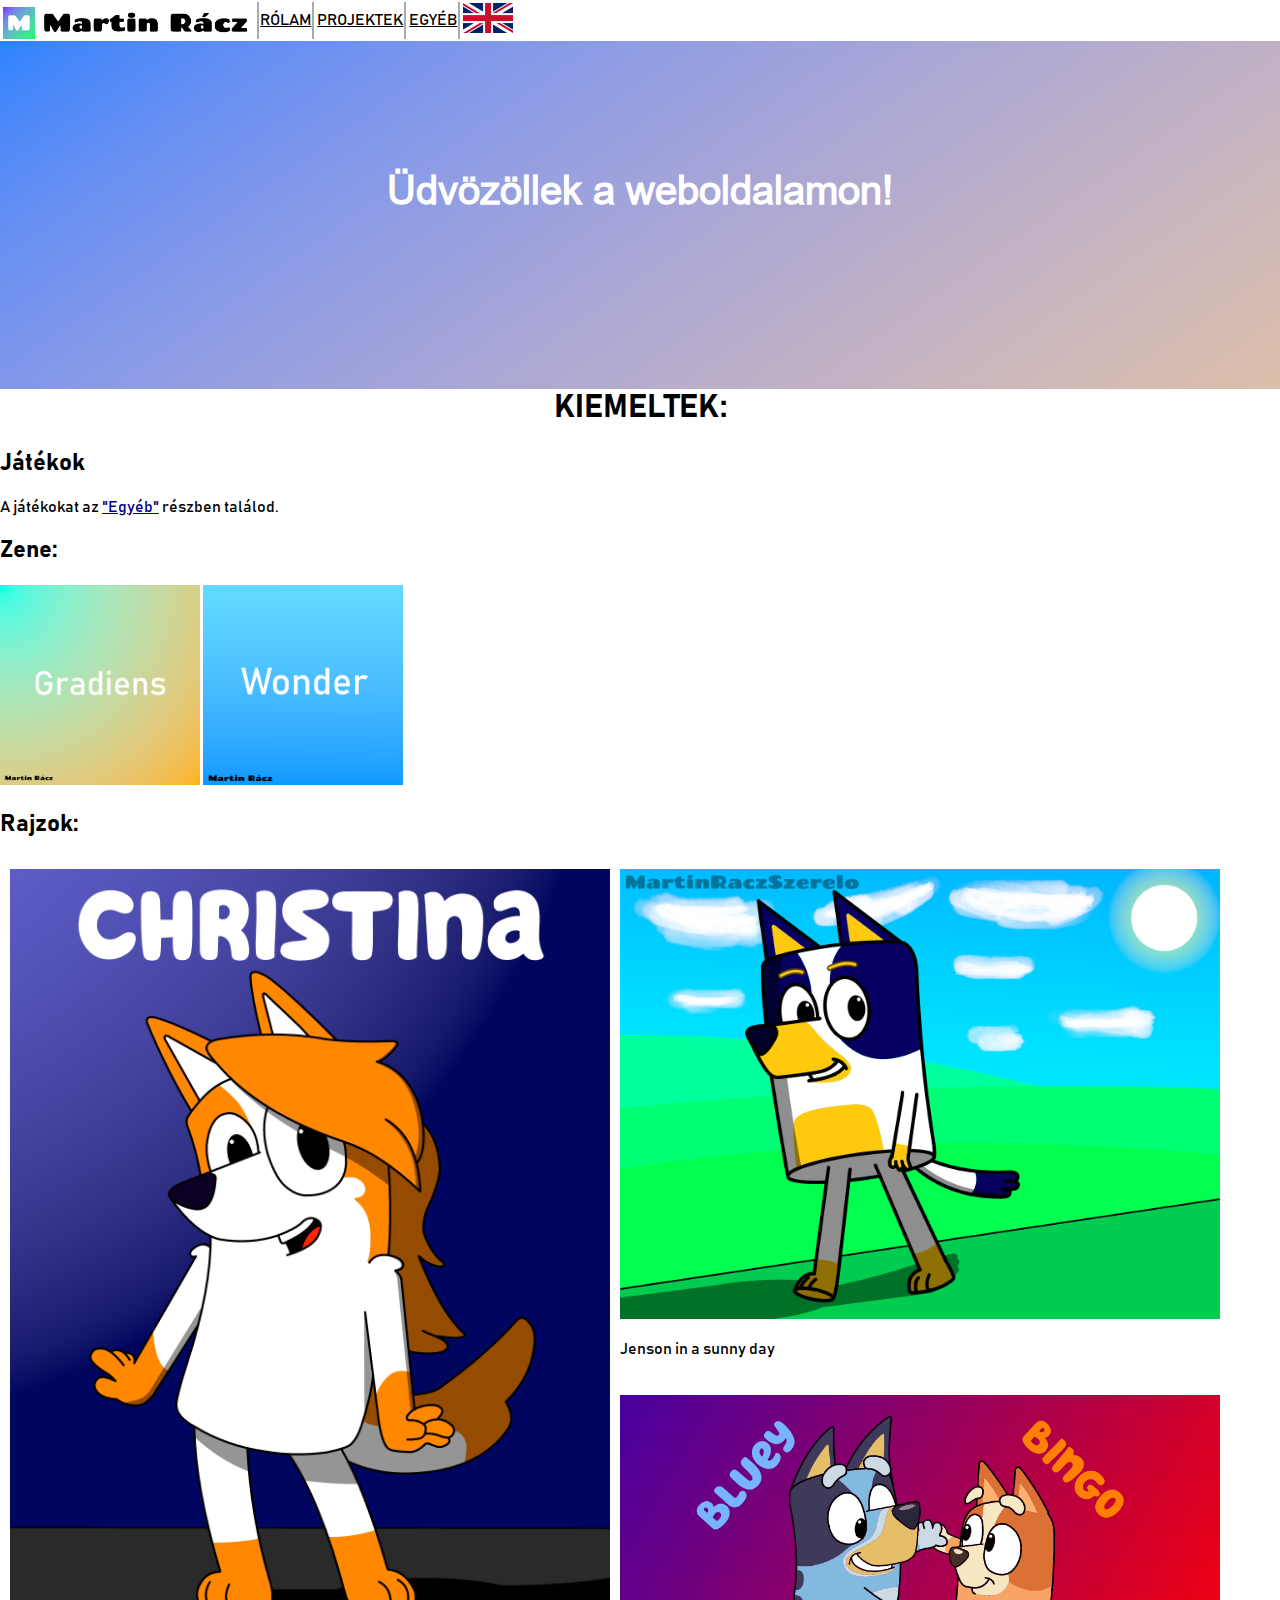
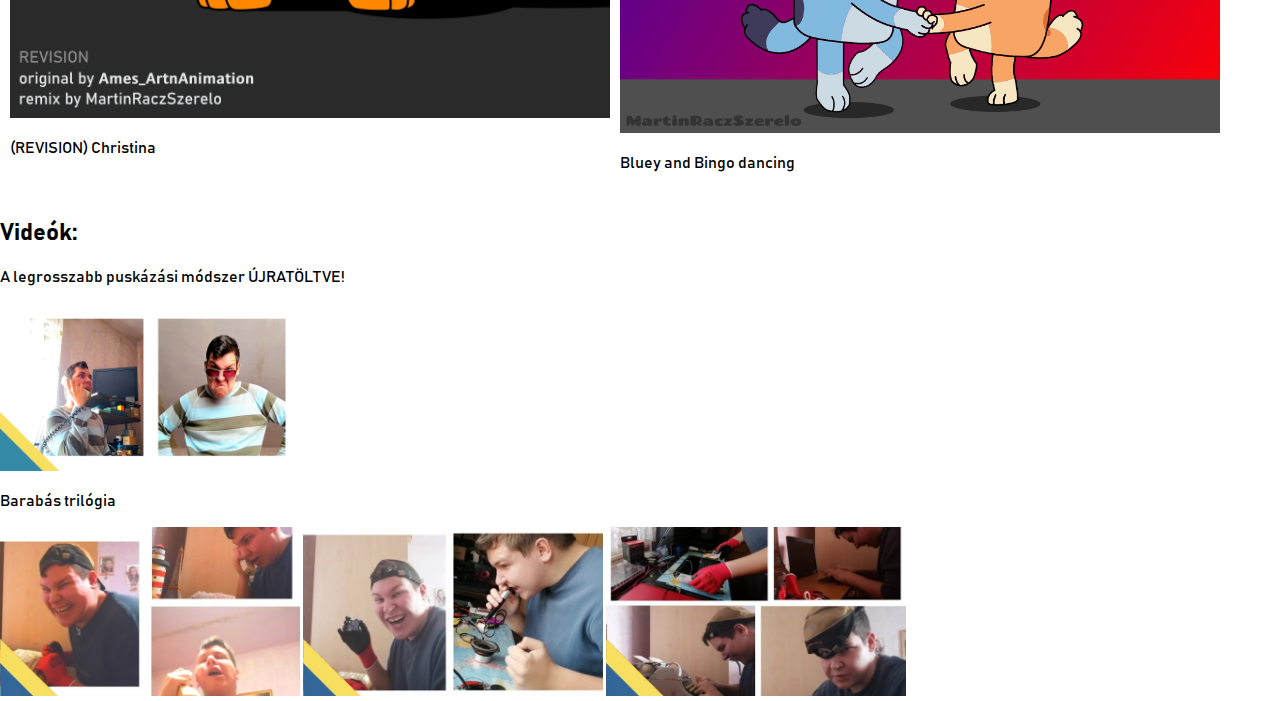
<file: index.html>
<!DOCTYPE html>
<html lang="hu">
<head>
  <title>Kezdőlap - Martin Rácz</title>
  <meta charset="UTF-8">
  <meta name="description" content="Tekintsd meg a weboldalamat!">
  <meta name="keywords" content="martin rácz, martin rácz szerelő, martin, martin weboldal, martin rácz weboldal, martin honlap, martin rácz honlap">
  <meta name="author" content="Martin Rácz">
  <meta name="viewport" content="width=device-width, initial-scale=1.0">
  <link rel="stylesheet" href="wp-content/uploads/style/main.css">
  <link rel="icon" type="image/x-icon" href="wp-content/uploads/logo.ico">
</head>
<body>
  <div class="bar">
    <table class="dropdown">
      <tr>
        <td><a href="https://martinraczszerelo.github.io/www.martin.racz/"><img src="wp-content/uploads/logo.png" /></a></td>
        <td><a href="https://martinraczszerelo.github.io/www.martin.racz/"><img height="40" src="wp-content/uploads/martinracz.png" /></a></td>
      </tr>
    </table>
    <table>
      <tr>
        <td style="border-right: solid 2px #aaa; border-left: solid 2px #aaa"><a class="bar-link" href="1.html">RÓLAM</a></td>
        <td style="border-right: solid 2px #aaa"><a class="bar-link" href="2.html">PROJEKTEK</a></td>
        <td style="border-right: solid 2px #aaa"><a class="bar-link" href="3.html">EGYÉB</a></td>
        <td><a href="https://martinraczszerelo.github.io/www.en.martin.racz/"><img height="30" src="https://martinraczszerelo.github.io/www.martin.racz/wp-content/uploads/flags/eng.png" /></a></td>
      </tr>
    </table>
  </div>

  <div style="height: 300px">
    <h1 class="heading-main">Üdvözöllek a weboldalamon!</h1>
  </div>

  <div class="foreground">
    <h1 style="text-align: center">KIEMELTEK:</h1>

    <h2>Játékok</h2>
    <p>A játékokat az <a class="link" href="3.html#jatekok">"Egyéb"</a> részben találod.</p>

    <h2>Zene:</h2>
    <a href="https://youtu.be/5gN0LCNDKbM?si=wC7ETK157zwr_1QC"><img class="thumbnail" height="200" src="wp-content/uploads/pictures/Gradiens-cover.png" /></a>
    <a href="https://youtu.be/hoHmEyR3ffY?si=D9nJY_7N1Srflx-k"><img class="thumbnail" height="200" src="wp-content/uploads/pictures/Wonder-cover.png" /></a>

    <h2>Rajzok:</h2>
    <div style="padding: 10px; float: left">
      <img class="artwork" width="600" src="wp-content/uploads/pictures/christina-revision.png" />
      <p>(REVISION) Christina</p>
    </div>

    <div style="padding: 10px">
      <img class="artwork" width="600" src="wp-content/uploads/pictures/jenson-sunny-day.png" />
      <p>Jenson in a sunny day</p>
    </div>

    <div style="padding: 10px">
      <img class="artwork" width="600" src="wp-content/uploads/pictures/Bluey and Bingo.png" />
      <p>Bluey and Bingo dancing</p>
    </div>

    <h2>Videók:</h2>
    <p>A legrosszabb puskázási módszer ÚJRATÖLTVE!</p>
    <a href="https://youtu.be/8kbzyK2xtkw?si=NcQFrEXgFHSP9F71"><img class="thumbnail" width="300" src="wp-content/uploads/pictures/thumbnails/4.png" /></a>
    <p>Barabás trilógia</p>
    <a href="https://youtu.be/TDQNF2znyp8?si=bWSzbwKloMY2FLLW"><img class="thumbnail" width="300" src="wp-content/uploads/pictures/thumbnails/1.png" /></a>
    <a href="https://youtu.be/7ueMKKJVpyQ?si=iSW1gYXD4Fo--qz_"><img class="thumbnail" width="300" src="wp-content/uploads/pictures/thumbnails/2.png" /></a>
    <a href="https://youtu.be/f8bpwjKUx1A?si=qQ_HPOLUnhjZS7t8"><img class="thumbnail" width="300" src="wp-content/uploads/pictures/thumbnails/3.png" /></a>
  </div>
</body>
</html>
</file>
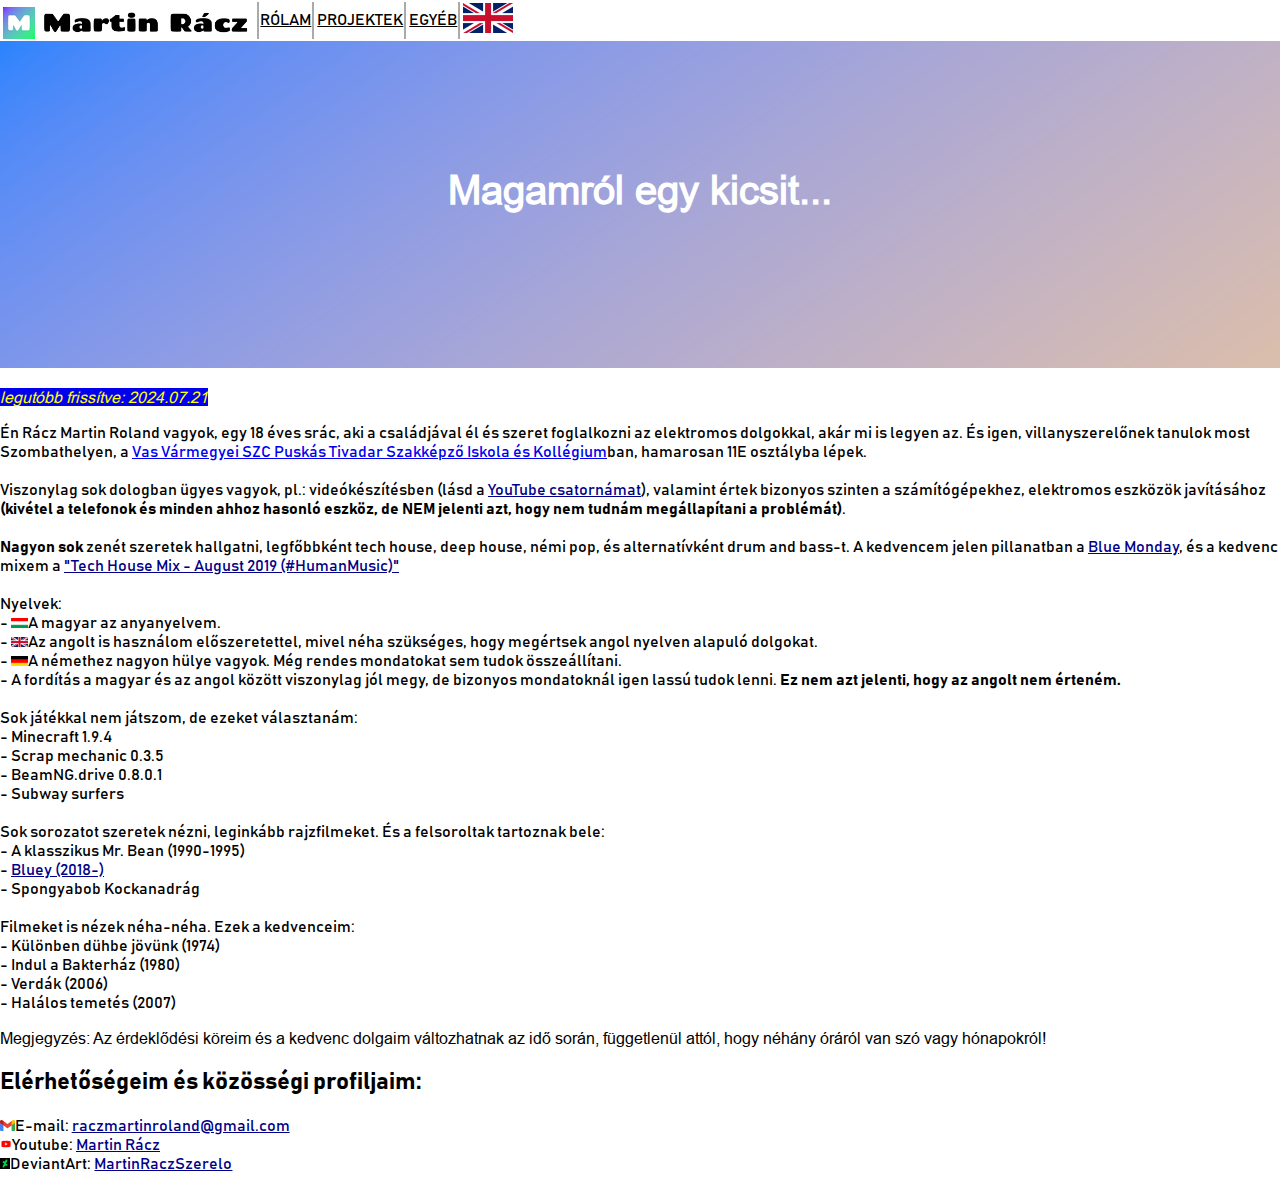
<file: 1.html>
<!DOCTYPE html>
<html lang="hu">
<head>
  <title>Rólam - Martin Rácz</title>
  <meta charset="UTF-8">
  <meta name="description" content="Itt ismerhetsz meg egy csöppöt rólam.">
  <meta name="keywords"content="martin rácz, martin rácz szerelő, martin, martin weboldal, martin rácz weboldal, martin honlap, martin rácz honlap">
  <meta name="author" content="Martin Rácz">
  <meta name="viewport" content="width=device-width, initial-scale=1.0">
  <link rel="stylesheet" href="wp-content/uploads/style/main.css">
  <link rel="icon" type="image/x-icon" href="wp-content/uploads/logo.ico">
</head>
<body>
  <div class="bar">
    <table class="dropdown">
      <tr>
        <td><a href="https://martinraczszerelo.github.io/www.martin.racz/"><img src="wp-content/uploads/logo.png" /></a></td>
        <td><a href="https://martinraczszerelo.github.io/www.martin.racz/"><img height="40" src="wp-content/uploads/martinracz.png" /></a></td>
      </tr>
    </table>
    <table>
      <tr>
        <td style="border-right: solid 2px #aaa; border-left: solid 2px #aaa"><a class="bar-link" href="1.html">RÓLAM</a></td>
        <td style="border-right: solid 2px #aaa"><a class="bar-link" href="2.html">PROJEKTEK</a></td>
        <td style="border-right: solid 2px #aaa"><a class="bar-link" href="3.html">EGYÉB</a></td>
        <td><a href="https://martinraczszerelo.github.io/www.en.martin.racz/1.html"><img height="30" src="https://martinraczszerelo.github.io/www.martin.racz/wp-content/uploads/flags/eng.png" /></a></td>
      </tr>
    </table>
  </div>

  <div style="height: 300px">
    <h1 class="heading-main">Magamról egy kicsit...</h1>
  </div>

  <div class="foreground">
    <i style="font-family: arial; background-color: #00e; color: #ff0"><br>legutóbb frissítve: 2024.07.21</i>
    <p style="font-family: bahnschrift">Én Rácz Martin Roland vagyok, egy 18 éves srác, aki a családjával él és szeret foglalkozni az elektromos dolgokkal, akár mi is legyen az. És igen, villanyszerelőnek tanulok most Szombathelyen, a <a href="https://ptszki.hu/">Vas Vármegyei SZC Puskás Tivadar Szakképző Iskola és Kollégium</a>ban, hamarosan 11E osztályba lépek.<br><br>Viszonylag sok dologban ügyes vagyok, pl.: videókészítésben (lásd a <a class="link" href="https://www.youtube.com/channel/UCYe8quJbNcEDXPclu6ZdqLQ">YouTube csatornámat</a>), valamint értek bizonyos szinten a számítógépekhez, elektromos eszközök javításához <b>(kivétel a telefonok és minden ahhoz hasonló eszköz, de NEM jelenti azt, hogy nem tudnám megállapítani a problémát)</b>.<br><br><b>Nagyon sok</b> zenét szeretek hallgatni, legfőbbként tech house, deep house, némi pop, és alternatívként drum and bass-t. A kedvencem jelen pillanatban a <a class="link" href="https://www.youtube.com/watch?v=IkMhmDC_YwA">Blue Monday</a>, és a kedvenc mixem a <a class="link" href="https://youtu.be/ZZMlOL8D4iA?si=h7Y0isyz_VS4z8nx">"Tech House Mix - August 2019 (#HumanMusic)"</a><br><br>Nyelvek:<br>- <img height="10" src="wp-content/uploads/flags/hun.png" />A magyar az anyanyelvem.<br>- <img height="10" src="wp-content/uploads/flags/eng.png" />Az angolt is használom előszeretettel, mivel néha szükséges, hogy megértsek angol nyelven alapuló dolgokat.<br>- <img height="10" src="wp-content/uploads/flags/de.png" />A némethez nagyon hülye vagyok. Még rendes mondatokat sem tudok összeállítani.<br>- A fordítás a magyar és az angol között viszonylag jól megy, de bizonyos mondatoknál igen lassú tudok lenni. <b>Ez nem azt jelenti, hogy az angolt nem érteném.</b><br><br>Sok játékkal nem játszom, de ezeket választanám:<br>- Minecraft 1.9.4<br>- Scrap mechanic 0.3.5<br>- BeamNG.drive 0.8.0.1<br>- Subway surfers<br><br>Sok sorozatot szeretek nézni, leginkább rajzfilmeket. És a felsoroltak tartoznak bele:<br>- A klasszikus Mr. Bean (1990-1995)<br>- <a class="link" href="https://www.bluey.tv/">Bluey (2018-)</a><br>- Spongyabob Kockanadrág<br><br>Filmeket is nézek néha-néha. Ezek a kedvenceim:<br>- Különben dühbe jövünk (1974)<br>- Indul a Bakterház (1980)<br>- Verdák (2006)<br>- Halálos temetés (2007)</p>
    <p style="font-family: arial">Megjegyzés: Az érdeklődési köreim és a kedvenc dolgaim változhatnak az idő során, függetlenül attól, hogy néhány óráról van szó vagy hónapokról!</p>
    <h2 style="font-family: bahnschrift">Elérhetőségeim és közösségi profiljaim:</h2>
    <p style="font-family: bahnschrift"><img height="11" src="wp-content/uploads/gmail.jpg" />E-mail: <a class="link" href="mailto:raczmartinroland@gmail.com">raczmartinroland@gmail.com</a><br><img height="12" src="wp-content/uploads/youtube.jpg" />Youtube: <a class="link" href="https://www.youtube.com/channel/UCYe8quJbNcEDXPclu6ZdqLQ">Martin Rácz</a><br><img height="11" src="wp-content/uploads/deviantart.svg" />DeviantArt: <a class="link" href="https://www.deviantart.com/martinraczszerelo">MartinRaczSzerelo</a>
  </div>
</body>
</html>
</file>
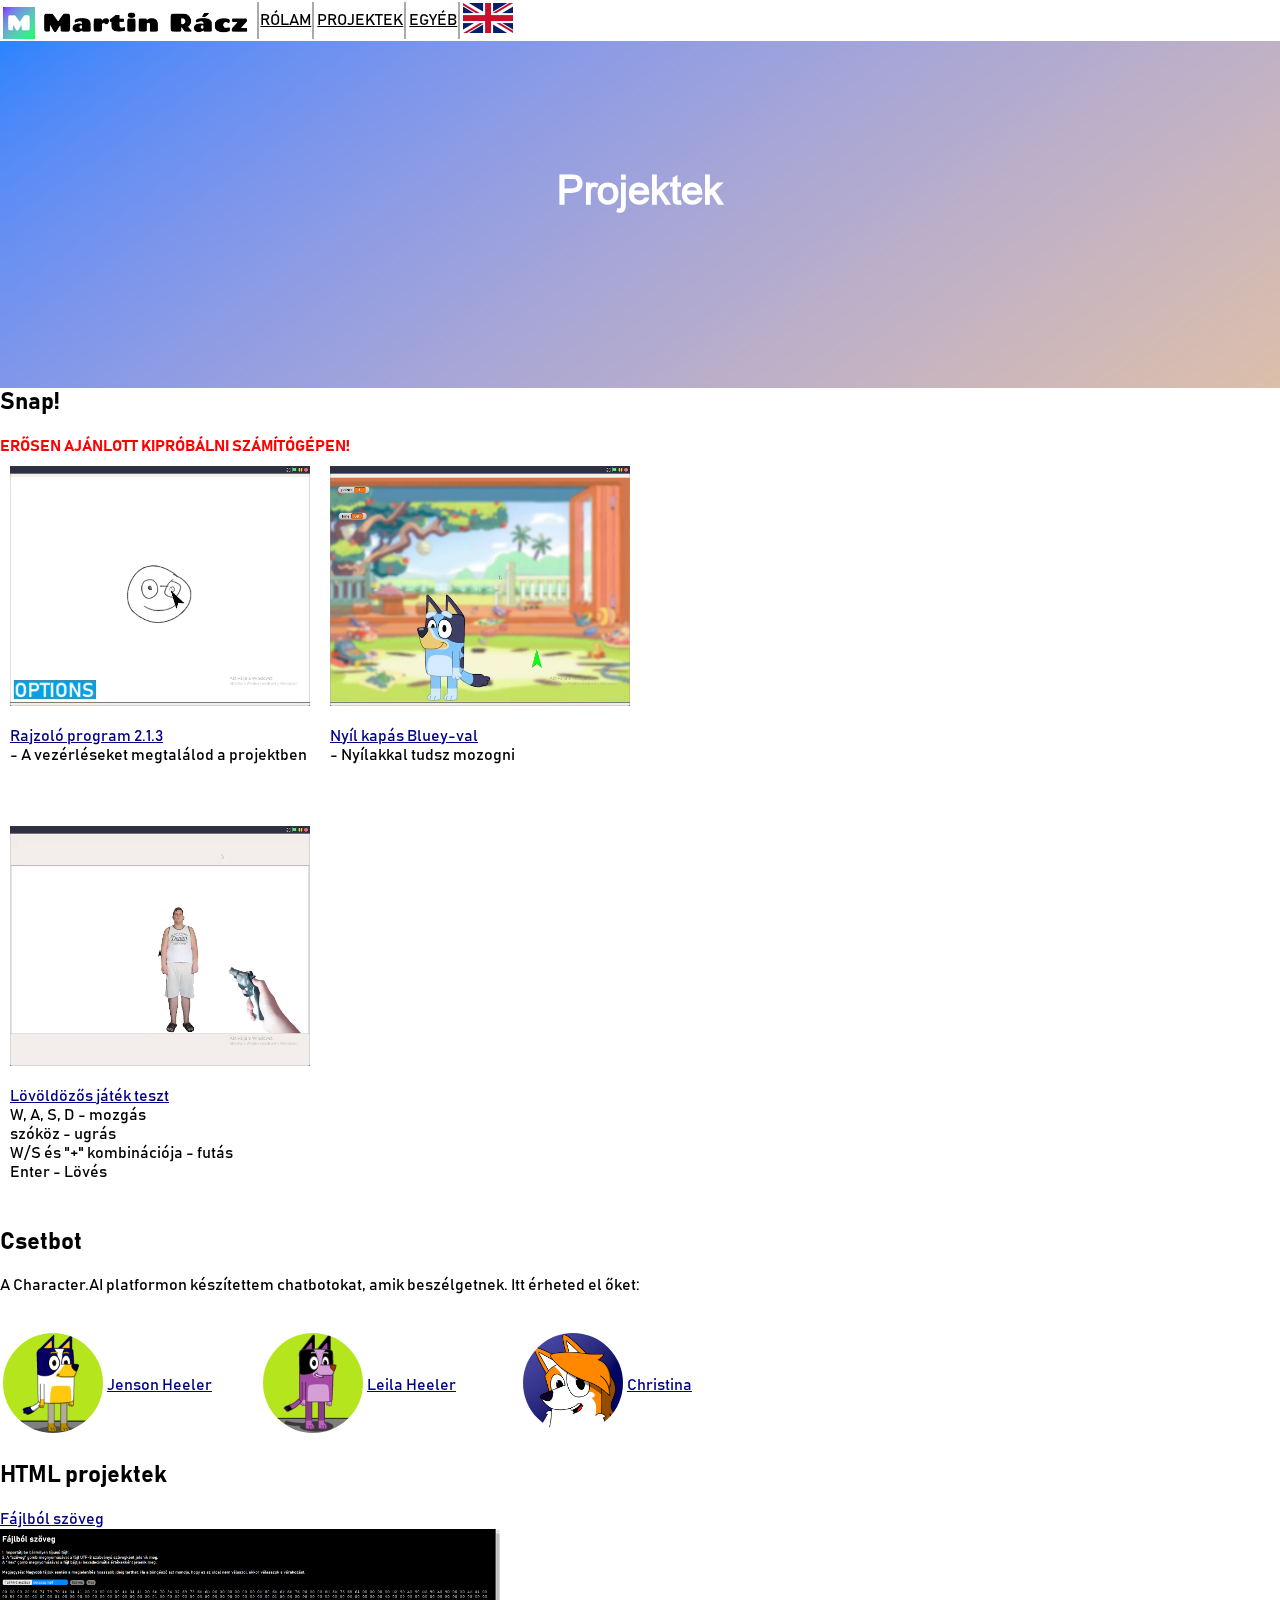
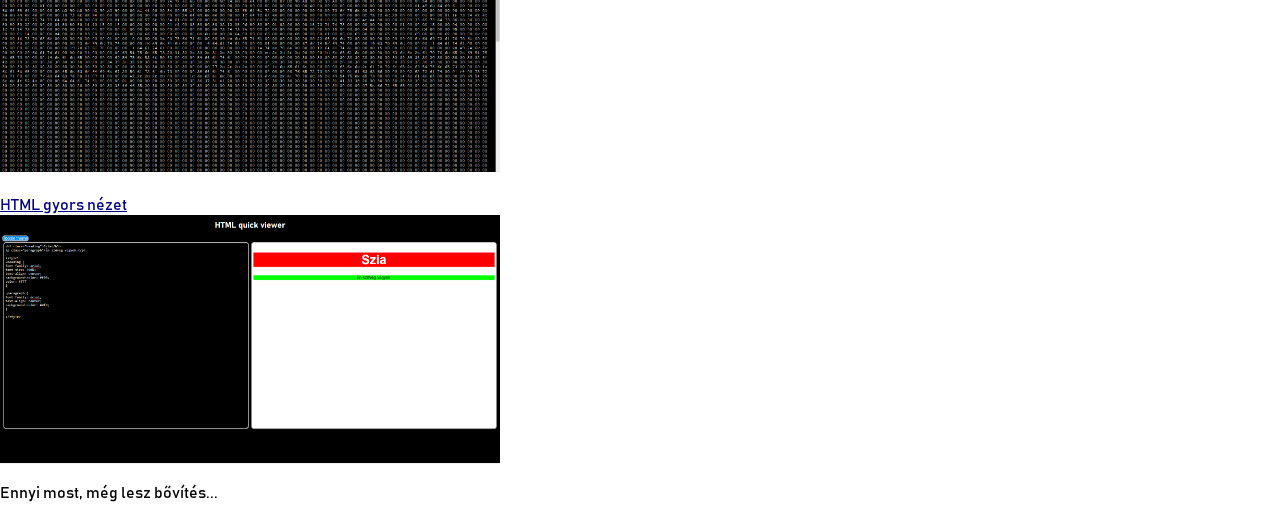
<file: 2.html>
<!DOCTYPE html>
<html lang="hu">
<head>
  <title>Projektek - Martin Rácz</title>
  <meta charset="UTF-8">
  <meta name="description" content="Itt találod a projekteimet, amiket az elmúlt időben csináltam.">
  <meta name="keywords" content="martin rácz, martin rácz szerelő, martin, martin weboldal, martin rácz weboldal, martin honlap, martin rácz honlap">
  <meta name="author" content="Martin Rácz">
  <meta name="viewport" content="width=device-width, initial-scale=1.0">
  <link rel="stylesheet" href="wp-content/uploads/style/main.css">
  <link rel="icon" type="image/x-icon" href="wp-content/uploads/logo.ico">
</head>
<body>
  <div class="bar">
    <table class="dropdown">
      <tr>
        <td><a href="https://martinraczszerelo.github.io/www.martin.racz/"><img src="wp-content/uploads/logo.png" /></a></td>
        <td><a href="https://martinraczszerelo.github.io/www.martin.racz/"><img height="40" src="wp-content/uploads/martinracz.png" /></a></td>
      </tr>
    </table>
    <table>
      <tr>
        <td style="border-right: solid 2px #aaa; border-left: solid 2px #aaa"><a class="bar-link" href="1.html">RÓLAM</a></td>
        <td style="border-right: solid 2px #aaa"><a class="bar-link" href="2.html">PROJEKTEK</a></td>
        <td style="border-right: solid 2px #aaa"><a class="bar-link" href="3.html">EGYÉB</a></td>
        <td><a href="https://martinraczszerelo.github.io/www.en.martin.racz/2.html"><img height="30" src="https://martinraczszerelo.github.io/www.martin.racz/wp-content/uploads/flags/eng.png" /></a></td>
      </tr>
    </table>
  </div>
  <div style="height: 300px">
    <h1 class="heading-main">Projektek</h1>
  </div>
  <div class="foreground">
    <h2>Snap!</h2>
    <b style="color: #f00">ERŐSEN AJÁNLOTT KIPRÓBÁLNI SZÁMÍTÓGÉPEN!<br></b>
    <div style="width: 300px;float: left; padding: 10px">
      <video autoplay muted loop width="300" src="wp-content/uploads/videos/0001-0300.mp4"></video>
      <br>
      <p><a class="link" href="https://snap.berkeley.edu/project?username=martinracz&projectname=Paint%20Program%202%2e1%2e3%20%282023%29%20by%20Martin%20R%c3%a1cz">Rajzoló program 2.1.3</a><br>- A vezérléseket megtalálod a projektben</p>
    </div>
    <div style="width: 300px;height: 350px; float: left; padding: 10px">
      <video autoplay muted loop width="300" src="wp-content/uploads/videos/0001-0301.mp4"></video>
      <br>
      <p><a class="link" href="https://snap.berkeley.edu/project?username=martinracz&projectname=Bluey%20arrow%20catcher">Nyíl kapás Bluey-val</a><br>- Nyílakkal tudsz mozogni</p>
    </div>
    <div style="width: 300px;padding: 10px">
      <video autoplay muted loop width="300" src="wp-content/uploads/videos/0001-0302.mp4"></video>
      <br>
      <p><a class="link" href="https://snap.berkeley.edu/project?username=martinracz&projectname=shooting%20game%20test">Lövöldözős játék teszt</a><br>W, A, S, D - mozgás<br>szóköz - ugrás<br>W/S és "+" kombinációja - futás<br>Enter - Lövés
      </p>
    </div>
    <h2>Csetbot</h2>
    <p>A Character.AI platformon készítettem chatbotokat, amik beszélgetnek. Itt érheted el őket:<br><br>

    <div style="float: left">
      <table>
        <tr>
          <td><img style="border-radius: 50%" height="100" src="wp-content/uploads/pictures/jenson.jpg" /></td>
          <td style="width: 150px"><a class="link" href="https://character.ai/chat/mSzyy2nc6-DgF6JjE9E7-KP007KQ3v6nxlH6eKSQQWM">Jenson Heeler</a></td>
        </tr>
      </table>
    </div>
    <div style="float: left">
      <table>
        <tr>
          <td><img style="border-radius: 50%" height="100" src="wp-content/uploads/pictures/leila.jpg" /></td>
          <td style="width: 150px"><a class="link" href="https://character.ai/chat/1Q6ZDPYeelPzU7fV51bGjw35J9a2XEgzDEvQ7EImt_U">Leila Heeler</a></td>
        </tr>
      </table>
    </div>

    <div>
      <table>
        <tr>
          <td><img style="border-radius: 50%" height="100" src="wp-content/uploads/pictures/christina.jpg" /></td>
          <td style="width: 150px"><a class="link" href="https://character.ai/chat/ByU31wzZMap8VsfstEqv9tlnm1SmBmVD8VtoEg_ccMU">Christina</a></td>
        </tr>
      </table>
    </div>

    <h2>HTML projektek</h2>
    <div class="thumbnail-trans-cont">
      <a class="link" href="https://martinraczszerelo.github.io/projektek/fajlbol-szoveg-1pont0/fajlbol_szoveg.html">Fájlból szöveg</a>
      <div class="thumbnail-trans-back">
        <img class="thumbnail-trans-image" src="wp-content/uploads/pictures/thumbnails/fajlbol-szoveg-preview.png" />
      </div>
      <div class="thumbnail-trans-front">
        <img class="thumbnail-trans-image" src="wp-content/uploads/pictures/thumbnails/fajlbol-szoveg-preview-1.png" />
      </div>
    </div>
    <div class="thumbnail-trans-cont">
      <a class="link" href="https://martinraczszerelo.github.io/projektek/html-quick-viewer/htmlQuickViewer.html"><br>HTML gyors nézet</a>
      <div class="thumbnail-trans-back">
        <img class="thumbnail-trans-image" src="wp-content/uploads/pictures/thumbnails/html-quick-viewer-preview.png" />
      </div>
      <div class="thumbnail-trans-front">
        <img class="thumbnail-trans-image" src="wp-content/uploads/pictures/thumbnails/html-quick-viewer-preview-1.png" />
      </div>
    </div>
    <p>Ennyi most, még lesz bővítés...</p>
  </div>
</body>
</html>
</file>
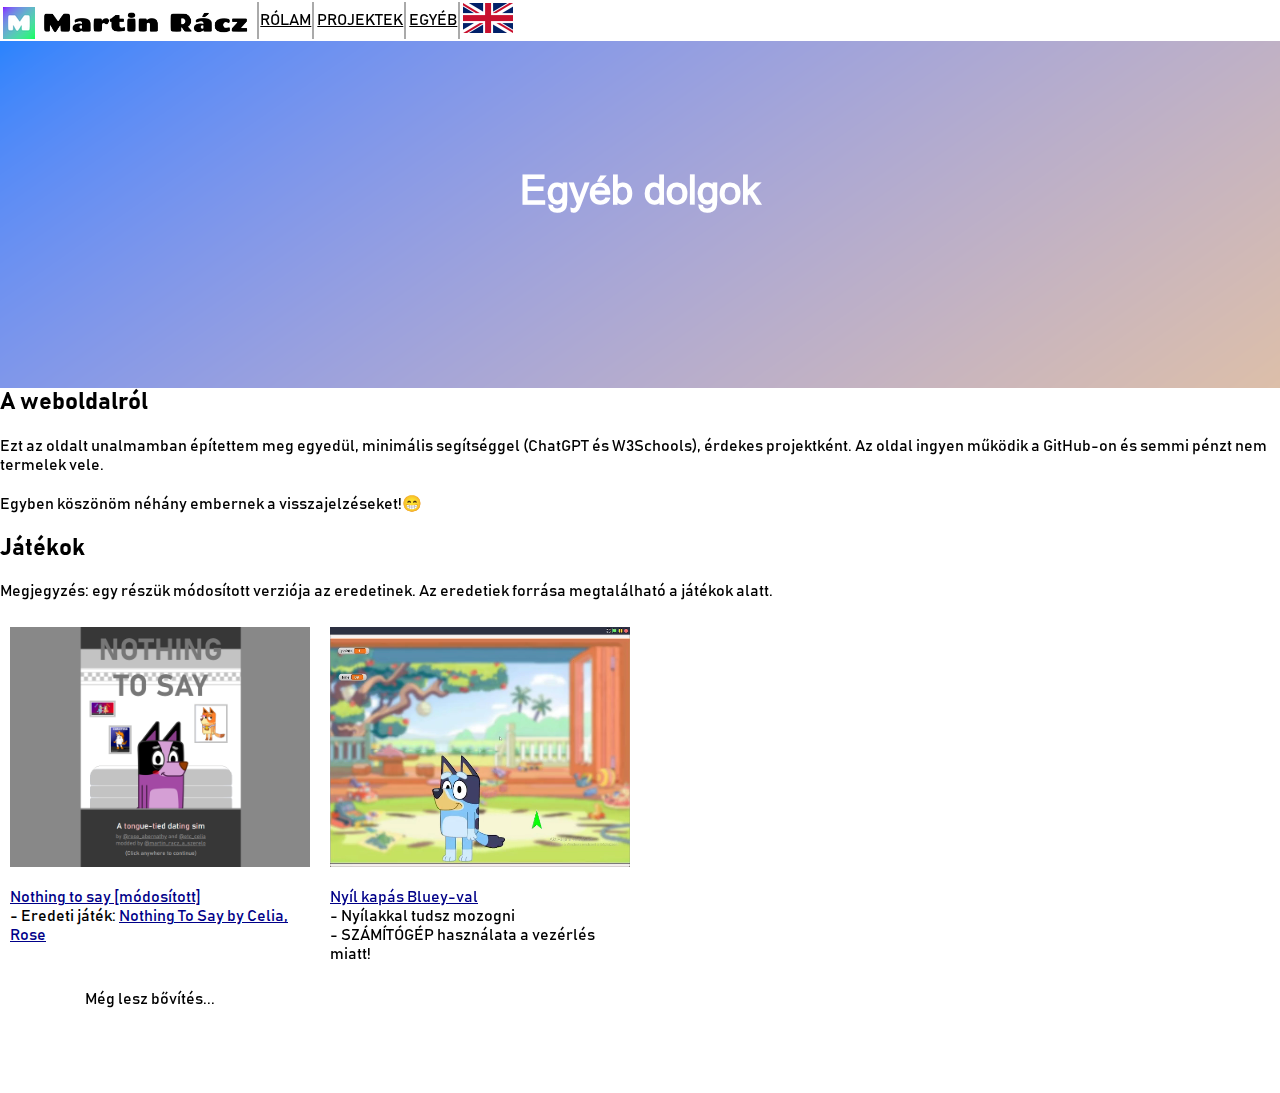
<file: 3.html>
<!DOCTYPE html>
<html lang="hu">
<head>
  <title>Egyéb - Martin Rácz</title>
  <meta charset="UTF-8">
  <meta name="description" content="Egyéb tartalom.">
  <meta name="keywords"content="martin rácz, martin rácz szerelő, martin, martin weboldal, martin rácz weboldal, martin honlap, martin rácz honlap">
  <meta name="author" content="Martin Rácz">
  <meta name="viewport" content="width=device-width, initial-scale=1.0">
  <link rel="stylesheet" href="wp-content/uploads/style/main.css">
  <link rel="icon" type="image/x-icon" href="wp-content/uploads/logo.ico">
</head>
<body>
  <div class="bar">
    <table class="dropdown">
      <tr>
        <td><a href="https://martinraczszerelo.github.io/www.martin.racz/"><img src="wp-content/uploads/logo.png" /></a></td>
        <td><a href="https://martinraczszerelo.github.io/www.martin.racz/"><img height="40" src="wp-content/uploads/martinracz.png" /></a></td>
      </tr>
    </table>
    <table>
      <tr>
        <td style="border-right: solid 2px #aaa; border-left: solid 2px #aaa"><a class="bar-link" href="1.html">RÓLAM</a></td>
        <td style="border-right: solid 2px #aaa"><a class="bar-link" href="2.html">PROJEKTEK</a></td>
        <td style="border-right: solid 2px #aaa"><a class="bar-link" href="3.html">EGYÉB</a></td>
        <td><a href="https://martinraczszerelo.github.io/www.en.martin.racz/3.html"><img height="30" src="https://martinraczszerelo.github.io/www.martin.racz/wp-content/uploads/flags/eng.png" /></a></td>
      </tr>
    </table>
  </div>

  <div style="height: 300px">
    <h1 class="heading-main">Egyéb dolgok</h1>
  </div>

  <div class="foreground">
    <h2>A weboldalról</h2>
    <p>Ezt az oldalt unalmamban építettem meg egyedül, minimális segítséggel (ChatGPT és W3Schools), érdekes
      projektként.
      Az oldal ingyen működik a GitHub-on és semmi pénzt nem termelek vele.<br><br>Egyben köszönöm néhány embernek a
      visszajelzéseket!&#128513;</p>

    <h2 id="jatekok">Játékok</h2>
    <p>Megjegyzés: egy részük módosított verziója az eredetinek. Az eredetiek forrása megtalálható a játékok alatt.</p>

    <div style="width: 300px; float: left; padding: 10px">
      <img width="300" height="auto" src="wp-content/uploads/pictures/thumbnails/games/nothing-to-say-mod-thumbnail-web.png">
      <br>
      <p><a class="link" href="https://martinraczszerelo.github.io/jatekok/nothing-to-say-mod">Nothing to say [módosított]</a><br>- Eredeti játék: <a class="link" href="https://celia14.itch.io/nothing-to-say">Nothing To Say by Celia, Rose</a></p>
    </div>

    <div style="width: 300px; float: left; padding: 10px">
      <video autoplay muted loop width="300" src="wp-content/uploads/videos/0001-0301.mp4"></video>
      <br>
      <p><a class="link" href="https://snap.berkeley.edu/project?username=martinracz&projectname=Bluey%20arrow%20catcher">Nyíl kapás Bluey-val</a><br>- Nyílakkal tudsz mozogni<br>- SZÁMÍTÓGÉP használata a vezérlés miatt!</p>
    </div>
    <p style="height: 300px; width: 300px; text-align: center; padding-top: 160px">Még lesz bővítés...</p>
  </div>
</body>
</html>
</file>
<file: wp-content/uploads/style/main.css>
@font-face {
  font-family: bahnschrift;
  src: url('https://martinraczszerelo.github.io/www.martin.racz/wp-content/uploads/fonts/Bahnschrift_Regular.ttf');
}

@font-face {
  font-family: arial;
  src: url('https://martinraczszerelo.github.io/www.martin.racz/wp-content/uploads/fonts/arial.ttf');
}

body {
  margin: 0;
  background-image: url('https://martinraczszerelo.github.io/www.martin.racz/wp-content/uploads/back.png');
  background-repeat: no-repeat;
  background-attachment: fixed;
  background-size: 100% 100%;
}

.link {
  color: #008;
  transition: font-size 0.3s ease;
}

.link:hover {
  color: #04F;
  font-size: 120%
}

.link:active {
  color: #FFF;
  background-color: #F00;
}

.bar {
  background-color: #fff;
  font-family: bahnschrift
}

.bar-link {
  color: #000;
}

.bar-link:hover {
  color: #fff;
  background-color: #000
}

.bar-link:active {
  background-color: #f00
}

.heading-main {
  color: #fff;
  text-align: center;
  padding-top: 100px;
  font-size: 250%;
  font-family: arial
}

.foreground {
  background-color: #fff;
  color: #000;
  font-family: bahnschrift
}

.thumbnail {
  transition: ease-in-out 0.2s transform;
}

.thumbnail:hover {
  transform: scale(0.8)
}

.dropdown {
  float: left
}

.artwork {
  max-width: 100%
}

.thumbnail-trans-back {
  position: absolute;
}

.thumbnail-trans-front {
  position: relative;
  animation: fade 4s infinite;
}

@keyframes fade {
  0% {opacity: 0%}
  40% {opacity: 0%}
  50% {opacity: 100%}
  90% {opacity: 100%}
  100% {opacity: 0%}
}

.thumbnail-trans-image {
  width: 500px;
  max-width: 100%;
}
</file>
